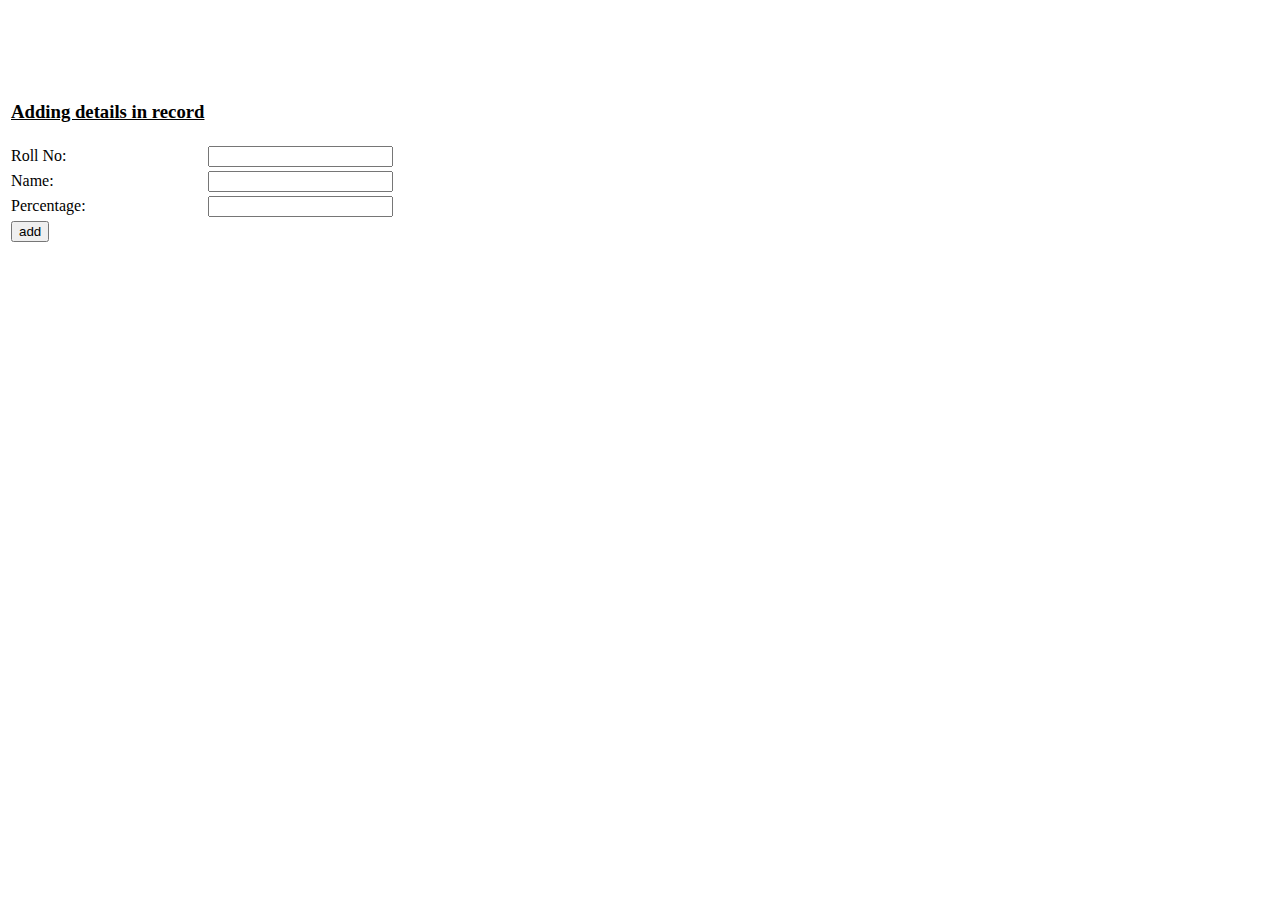
<file: add.html>
<html>
<head>
	<title>Student Details</title>
</head>
<body>
	<table><br/><br/><tr><td><h3><u> Adding details in record </u></td></tr></h3>
	<form action = "http://10.4.31.161:8088/add" method = "get" target="_blank">
		<tr><td>Roll No: </td>
			<td><input type="text" name = "roll"></td><br>
		<tr><td>Name:	</td>
			<td><input type="text" name = "name"></td><br>
		<tr><td>Percentage: </td>	
			<td><input type="text" name = "per"></td><br>
		<tr><td><input type = "submit" value = "add"></td></tr>
	</form></table><br/><br/><br/>
</body>
</file>
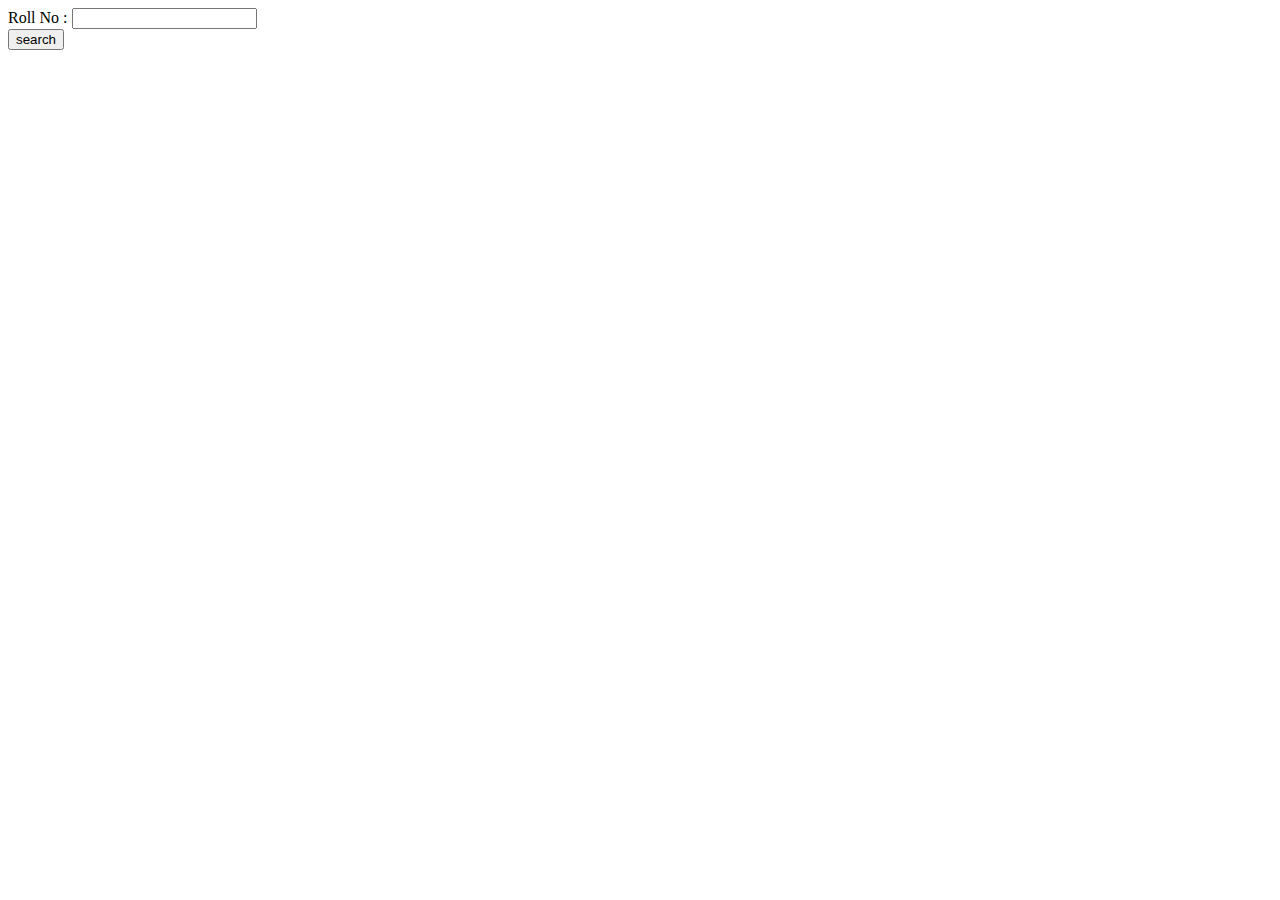
<file: search.html>
<html>
<head>
	<title>Student Details</title>
</head>
<body>
	<form action = "http://10.4.31.161:8088/search" method = "get" target = "_blank">
		Roll No : <input type = "text" name = "roll"><br>
		<input type = "submit" value = "search">
	</form>
</body>
</file>
